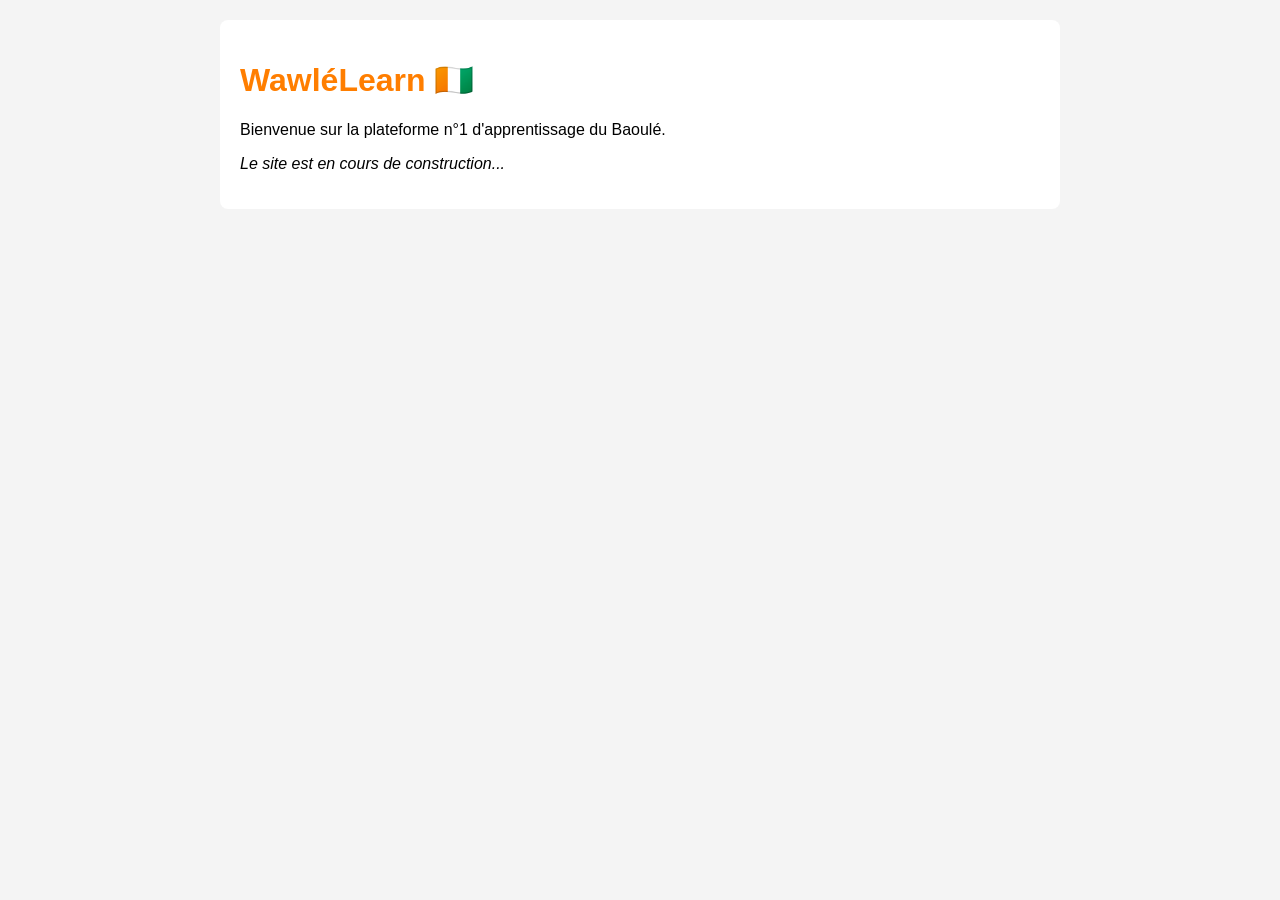
<file: index.html>
<!DOCTYPE html>
<html lang="fr">
<head>
    <meta charset="UTF-8">
    <meta name="viewport" content="width=device-width, initial-scale=1.0">
    <title>WawléLearn - Apprenez le Baoulé</title>
    <style>
        body { font-family: sans-serif; margin: 0; padding: 20px; background: #f4f4f4; }
        .container { max-width: 800px; margin: auto; background: white; padding: 20px; border-radius: 8px; }
        h1 { color: #ff7e00; }
    </style>
</head>
<body>
    <div class="container">
        <h1>WawléLearn 🇨🇮</h1>
        <p>Bienvenue sur la plateforme n°1 d'apprentissage du Baoulé.</p>
        <p><em>Le site est en cours de construction...</em></p>
    </div>
</body>
</html>
</file>
